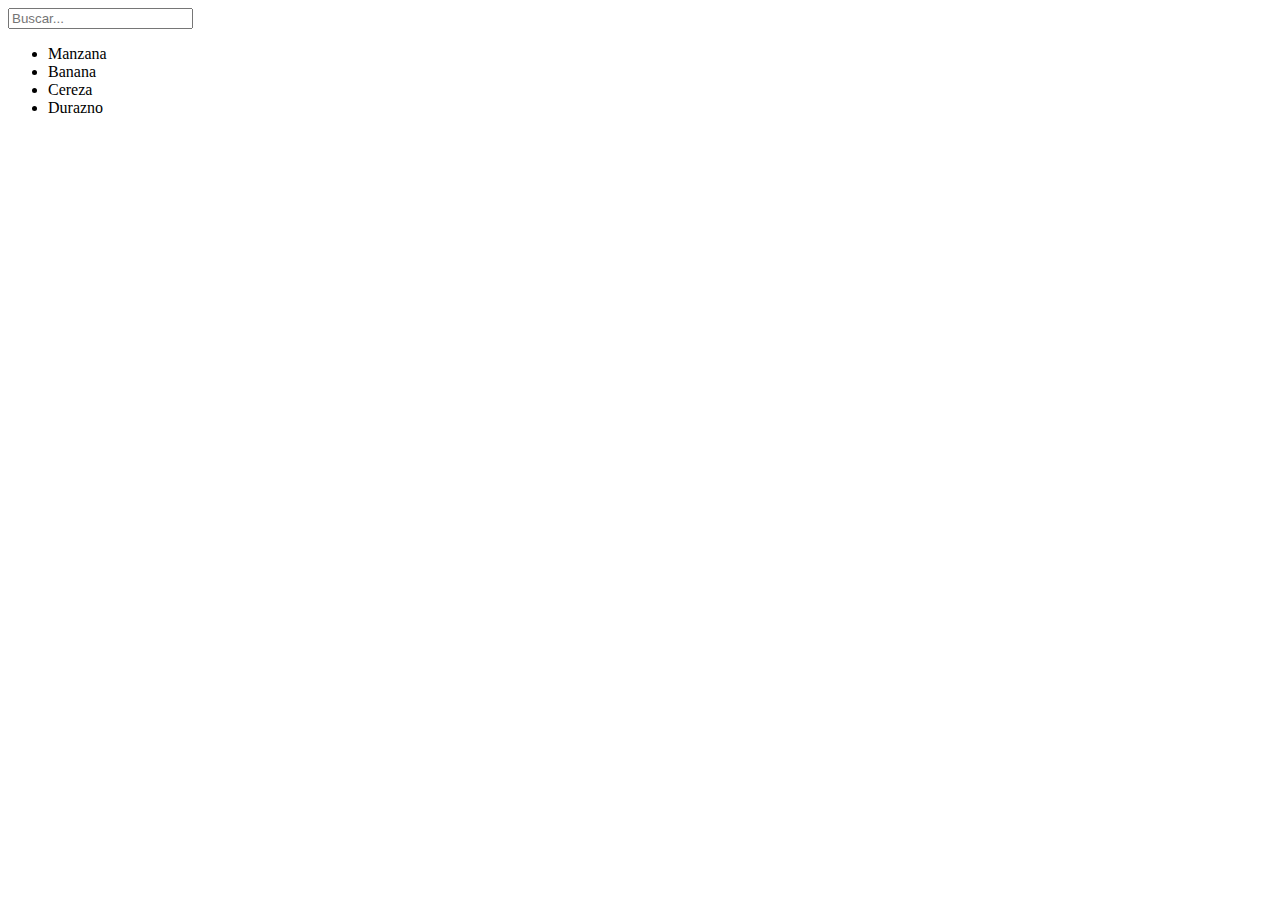
<file: dwes - còpia/test/index.html>
<!DOCTYPE html>
<html lang="en">
<head>
    <meta charset="UTF-8">
    <meta name="viewport" content="width=device-width, initial-scale=1.0">
    <title>Test</title>
</head>
<body>
    <input type="search" id="searchBox" placeholder="Buscar...">
<ul id="items">
  <li>Manzana</li>
  <li>Banana</li>
  <li>Cereza</li>
  <li>Durazno</li>
</ul>
<script src="./script.js"></script>
</body>
</html>
</file>
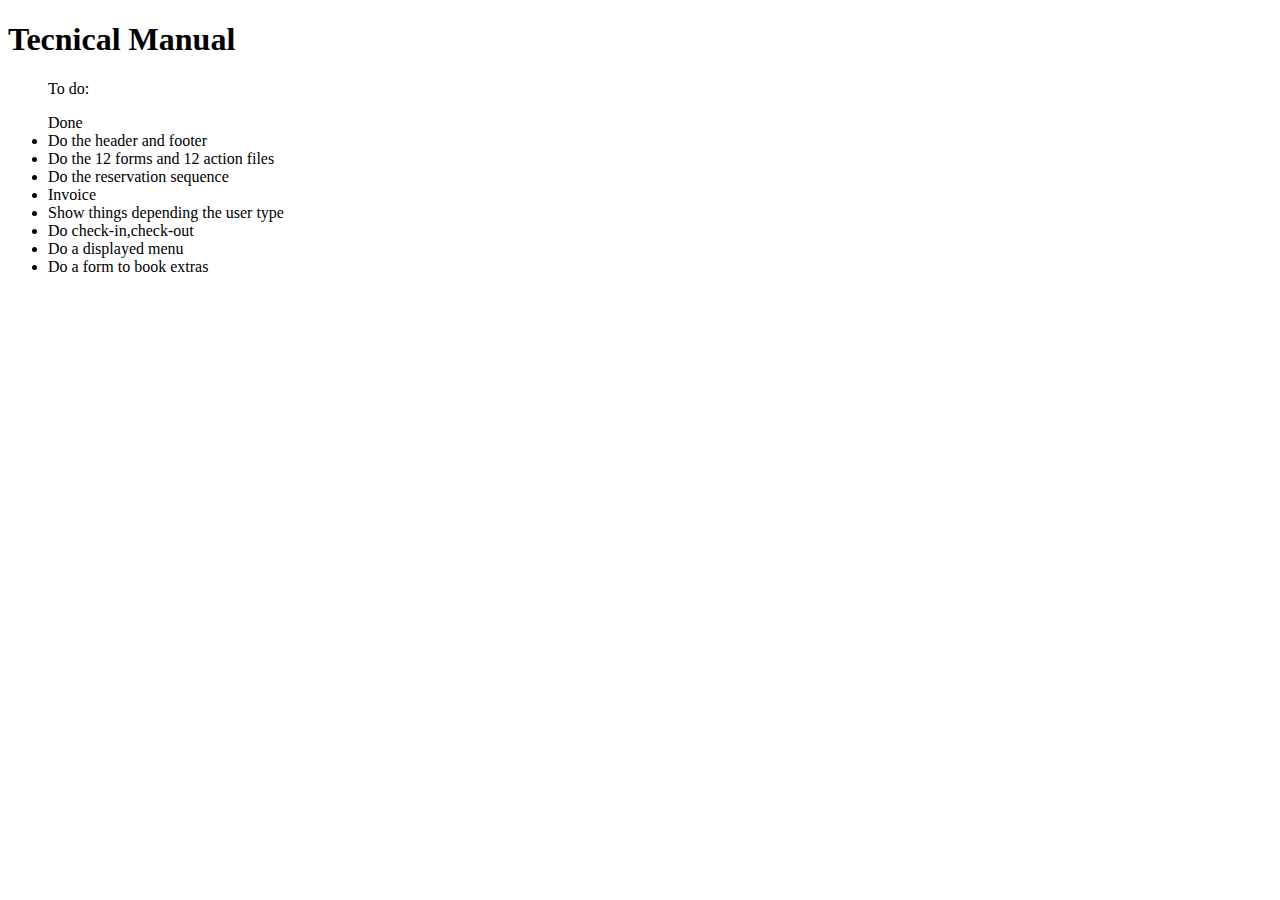
<file: dwes - còpia/pages/manual_tecnical.html>
<!DOCTYPE html>
<html lang="en">
<head>
    <meta charset="UTF-8">
    <meta name="viewport" content="width=device-width, initial-scale=1.0">
    <title>Tecnical Manual</title>
</head>
<body>
    <h1>Tecnical Manual</h1>
    <ul>To do: 
    
   
   
    </ul>
    <ul>Done
        <li>Do the header and footer</li>
        <li> Do the 12 forms and 12 action files</li>
        <li>Do the reservation sequence</li>
        <li>Invoice</li>
        <li>Show things depending the user type</li>
        <li>Do check-in,check-out</li>
        <li>Do a displayed menu</li>
        <li>Do a form to book extras</li>
    </ul>
</body>
</html>
</file>
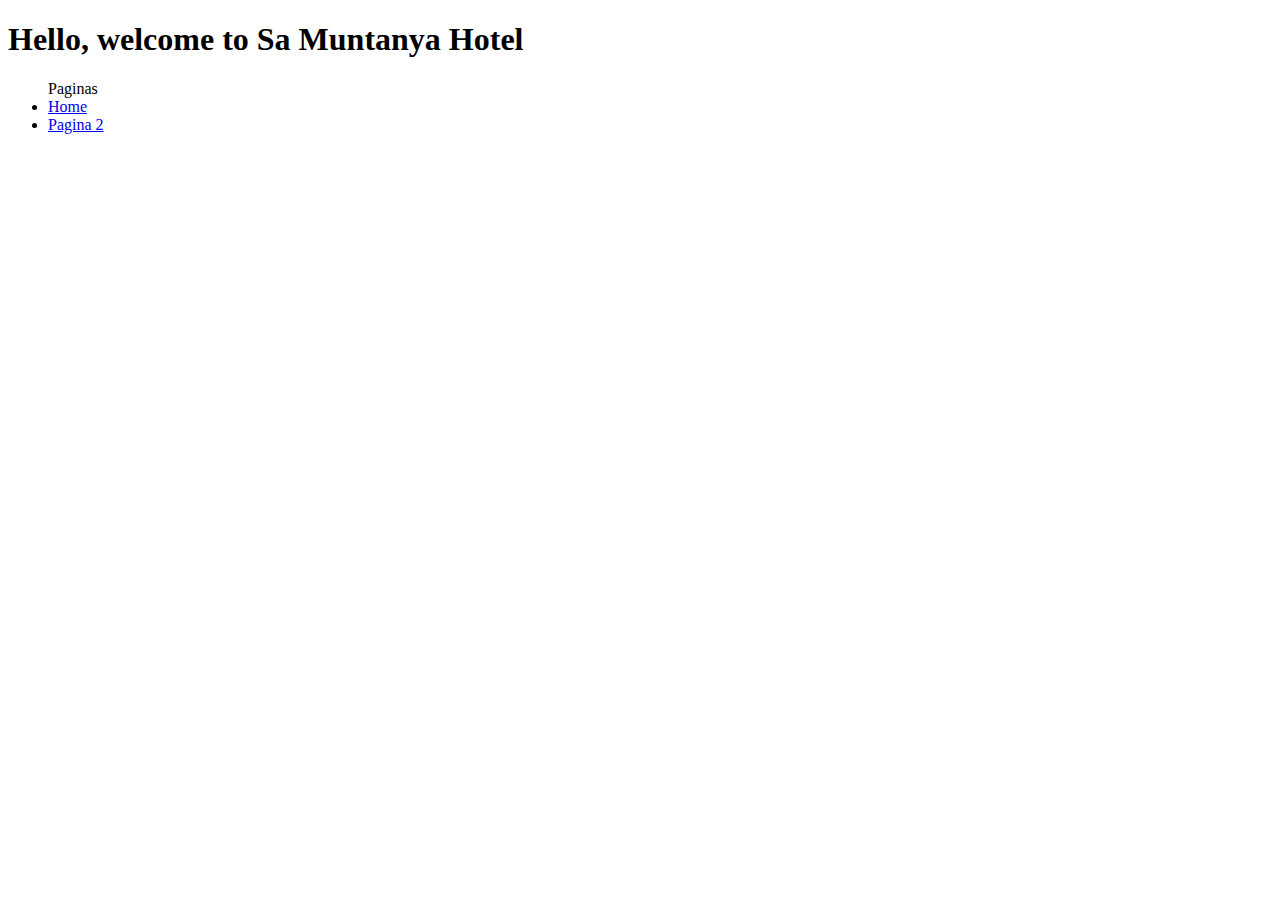
<file: dwes - còpia/pages/pag1.html>
<!DOCTYPE html>
<html lang="en">
<head>
    <meta charset="UTF-8">
    <meta name="viewport" content="width=device-width, initial-scale=1.0">
    <title>Pagina 1</title>
</head>
<body>
    <h1>Hello, welcome to Sa Muntanya Hotel </h1>
    <ul>Paginas
    <li><a href="../index.html">Home</a></li>
    <li><a href="./pag2.html">Pagina 2</a></li>
</ul>  
</body>
</html>
</file>
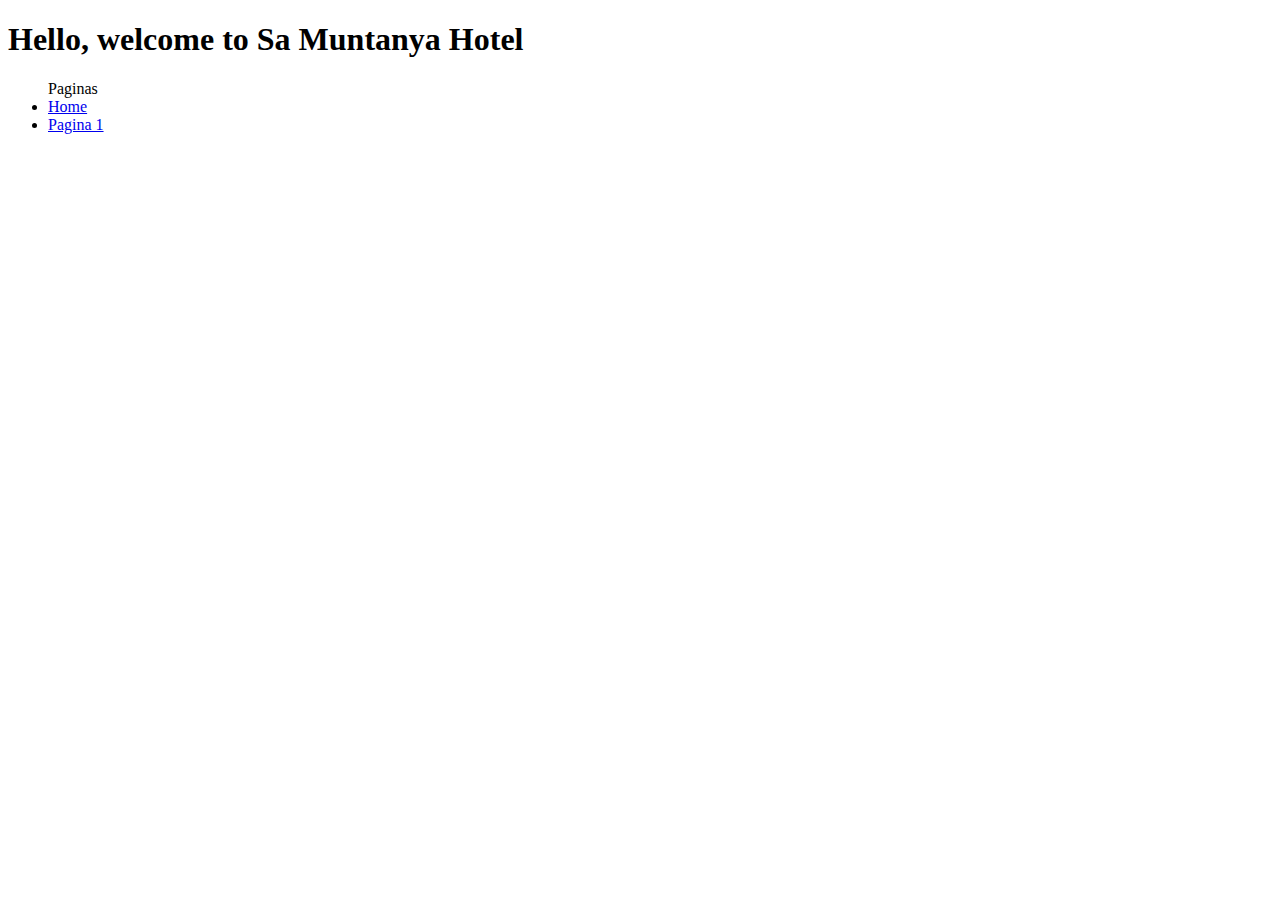
<file: dwes - còpia/pages/pag2.html>
<!DOCTYPE html>
<html lang="en">
<head>
    <meta charset="UTF-8">
    <meta name="viewport" content="width=device-width, initial-scale=1.0">
    <title>Pagina 2</title>
</head>
<body>
    <h1>Hello, welcome to Sa Muntanya Hotel </h1>
    <ul>Paginas
    <li><a href="../index.html">Home</a></li>
    <li><a href="./pag1.html">Pagina 1</a></li>   
</ul>
</body>
</html>
</file>
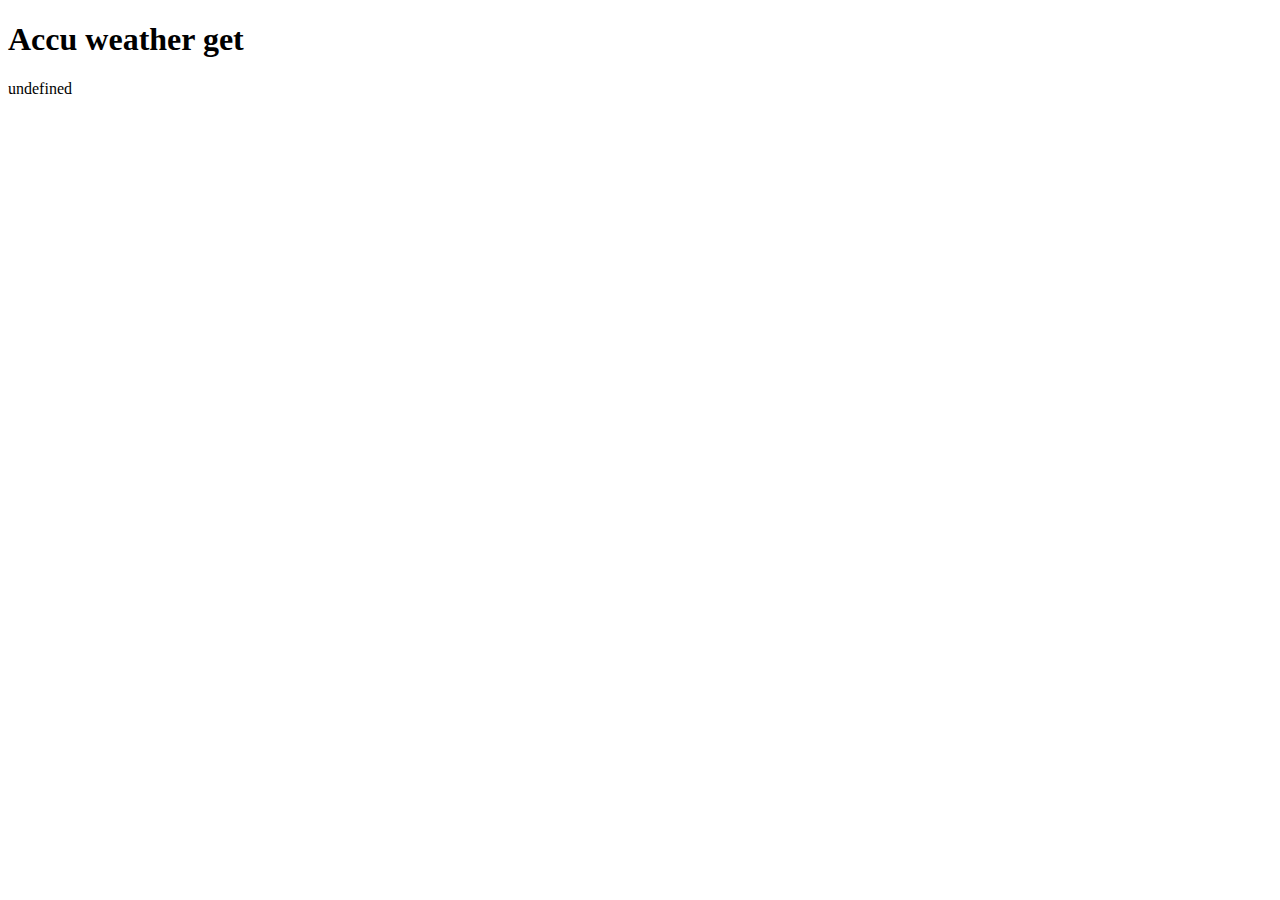
<file: dwes/pages/067_accu_weather_get.html>
<!DOCTYPE html>
<html lang="en">
<head>
    <meta charset="UTF-8">
    <meta name="viewport" content="width=device-width, initial-scale=1.0">
    <title>Document</title>
</head>
<body>
   <h1>Accu weather get</h1> 
   <p id="json"></p>
</body>
<script src="./067_accu_weather_get.js"></script>
</html>

<script>
    document.getElementById("json").innerHTML = this.responseText;
</script>
</file>
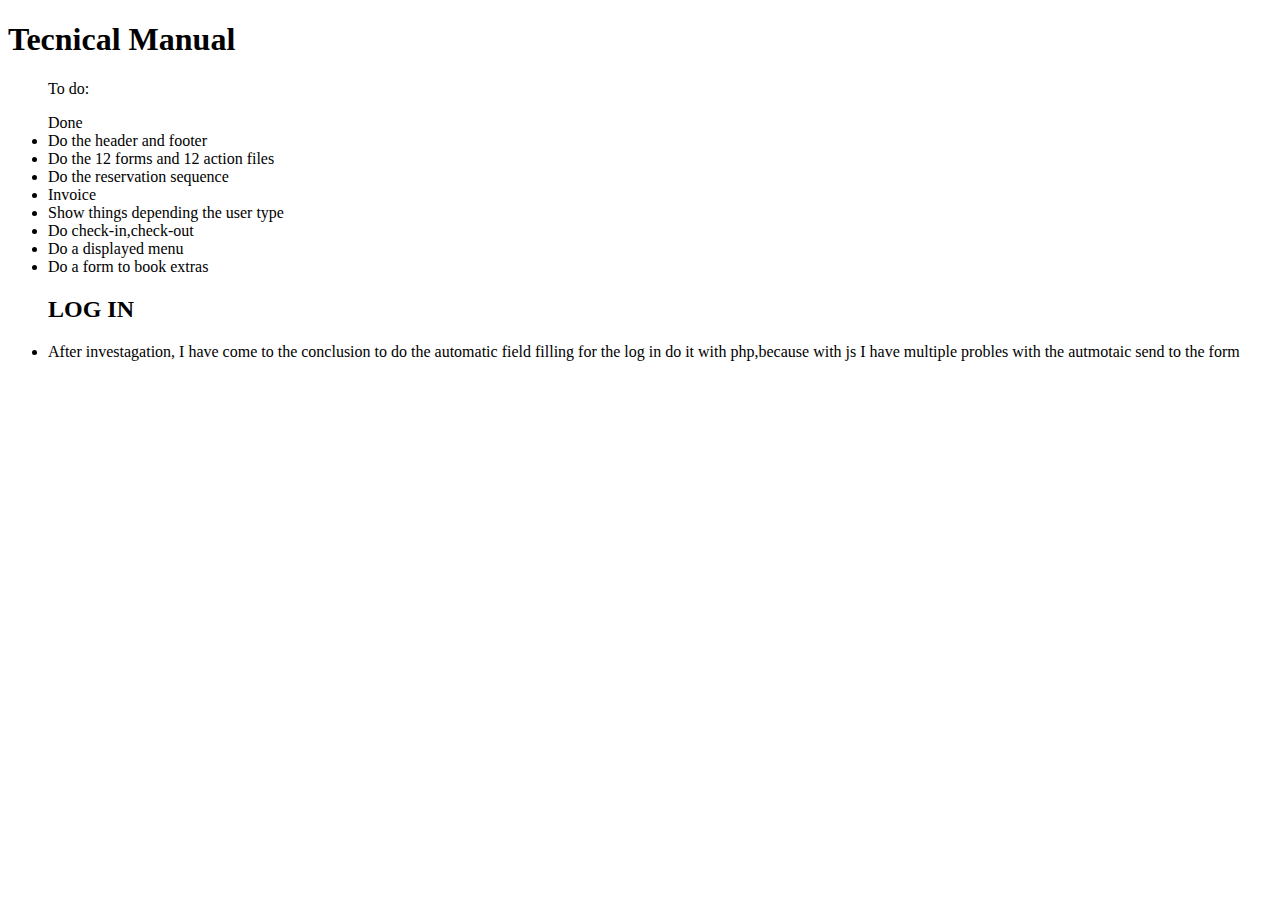
<file: dwes/pages/manual_tecnical.html>
<!DOCTYPE html>
<html lang="en">
<head>
    <meta charset="UTF-8">
    <meta name="viewport" content="width=device-width, initial-scale=1.0">
    <title>Tecnical Manual</title>
</head>
<body>
    <h1>Tecnical Manual</h1>
    <ul>To do: 
    
   
   
    </ul>
    <ul>Done
        <li>Do the header and footer</li>
        <li> Do the 12 forms and 12 action files</li>
        <li>Do the reservation sequence</li>
        <li>Invoice</li>
        <li>Show things depending the user type</li>
        <li>Do check-in,check-out</li>
        <li>Do a displayed menu</li>
        <li>Do a form to book extras</li>
    </ul>


    <ul><h2>LOG IN</h2>
        <li>After investagation, I have come to the conclusion to do the automatic field filling for the log in  do it with php,because with js I have multiple probles with the autmotaic send to the form</li>
</ul>
</body>
</html>
</file>
